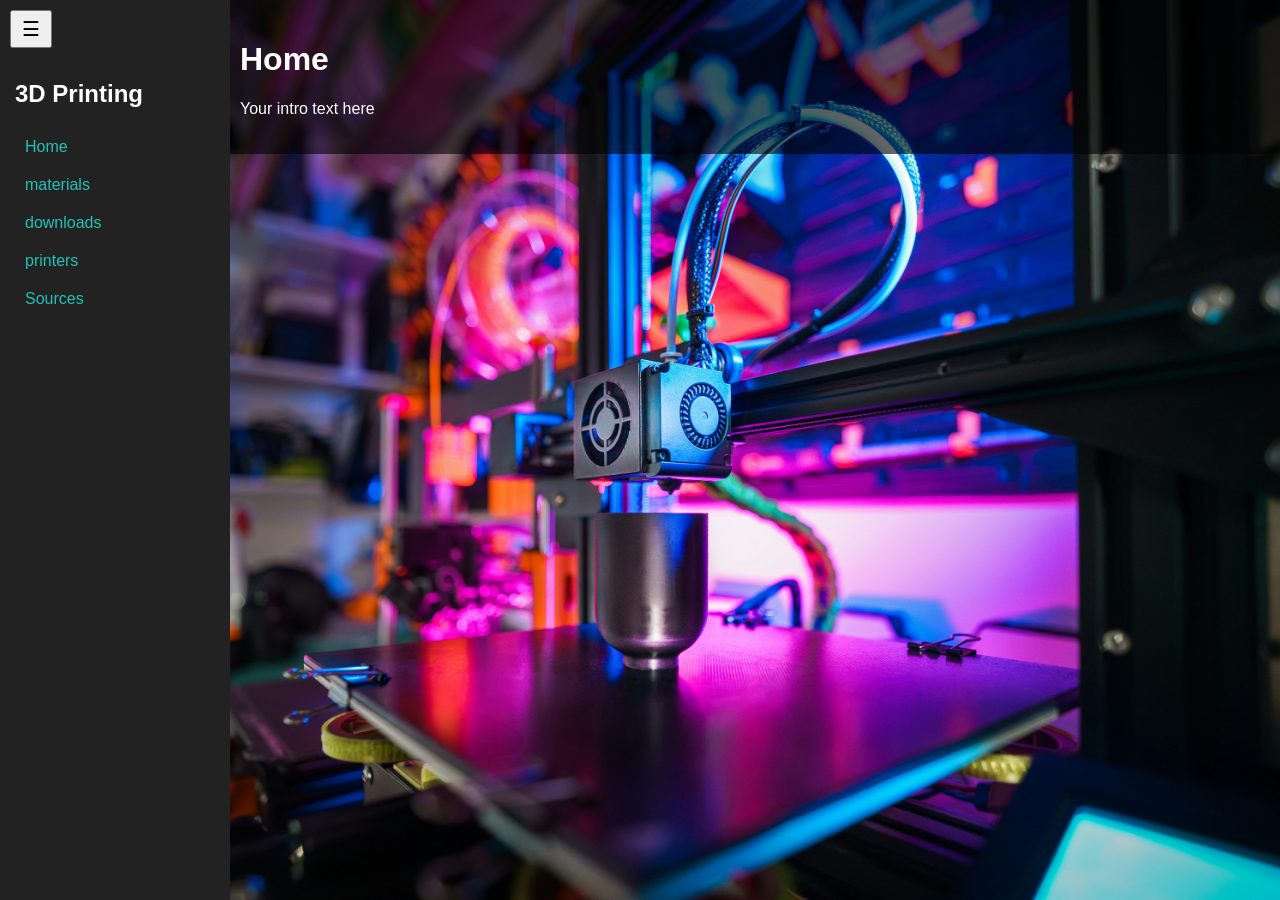
<file: englishmultimodal/index.html>
<!DOCTYPE html>
<html>
<head>
    <title>3D Printing</title>
    <link rel="stylesheet" href="style.css">
</head>
<body class="home-bg">

<button id="toggleBtn">☰</button>
<div class="sidebar" id="sidebar">
    <h2>3D Printing</h2>
    <a href="index.html">Home</a>
    <a href="material.html">materials</a>
    <a href="one.html">downloads</a>
    <a href="two.html">printers</a>
    <a href="sources.html">Sources</a>
</div>
<div class="content overlay">
    <h1>Home</h1>
    <p>Your intro text here</p>
</div>

<script>
document.getElementById("toggleBtn").onclick = function() {
    document.getElementById("sidebar").classList.toggle("collapsed");
};
</script>
</body>
</html>
</file>
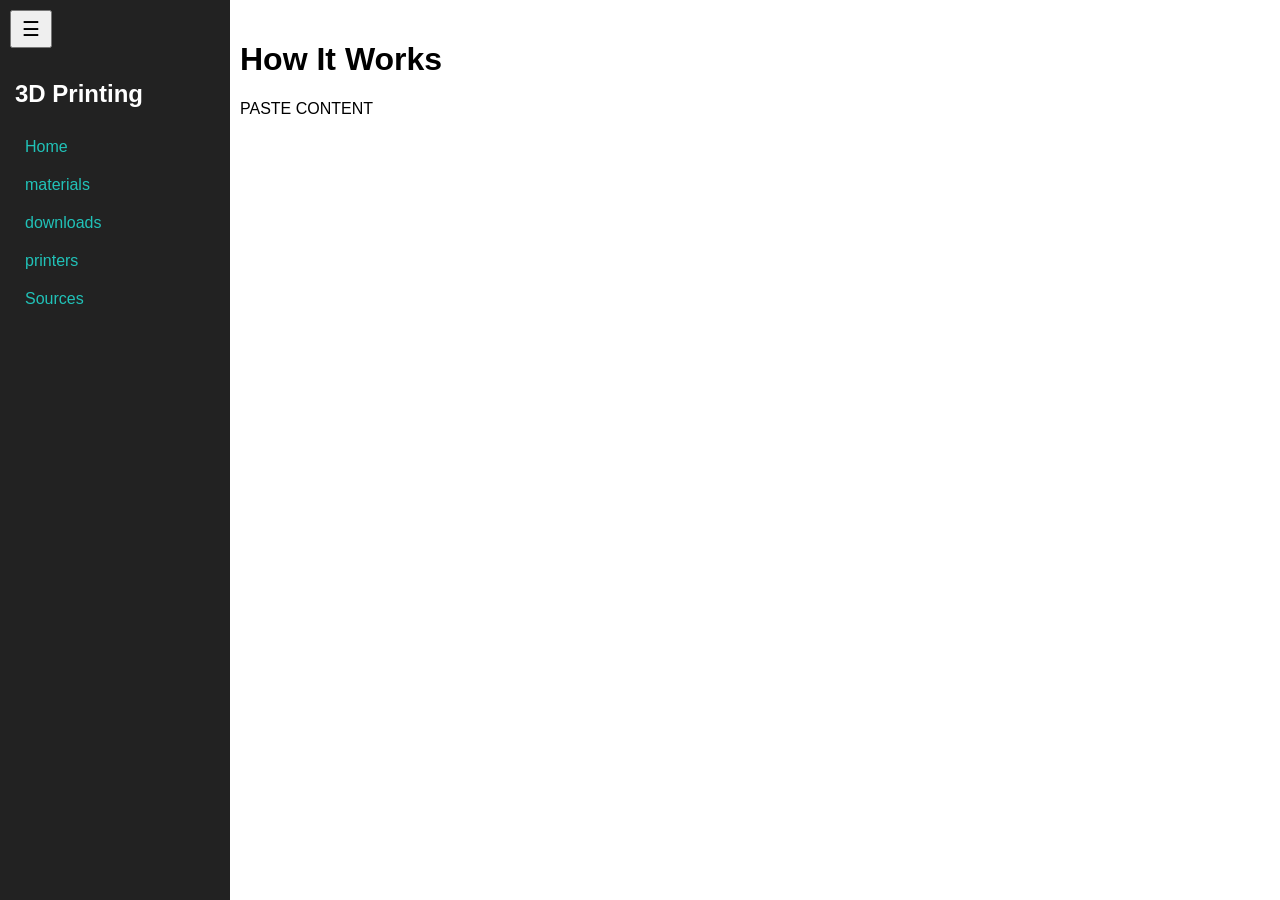
<file: material.html>
<!DOCTYPE html>
<html>
<head>
    <title>How It Works</title>
    <link rel="stylesheet" href="style.css">
</head>
<body>

<button id="toggleBtn">☰</button>
<div class="sidebar" id="sidebar">
    <h2>3D Printing</h2>
    <a href="index.html">Home</a>
    <a href="material.html">materials</a>
    <a href="one.html">downloads</a>
    <a href="two.html">printers</a>
    <a href="sources.html">Sources</a>
</div>

<div class="content">
    <h1>How It Works</h1>
    <p>PASTE CONTENT</p>
</div>
<script>
document.getElementById("toggleBtn").onclick = function() {
    document.getElementById("sidebar").classList.toggle("collapsed");
};
</script>
</body>
</html>
</file>
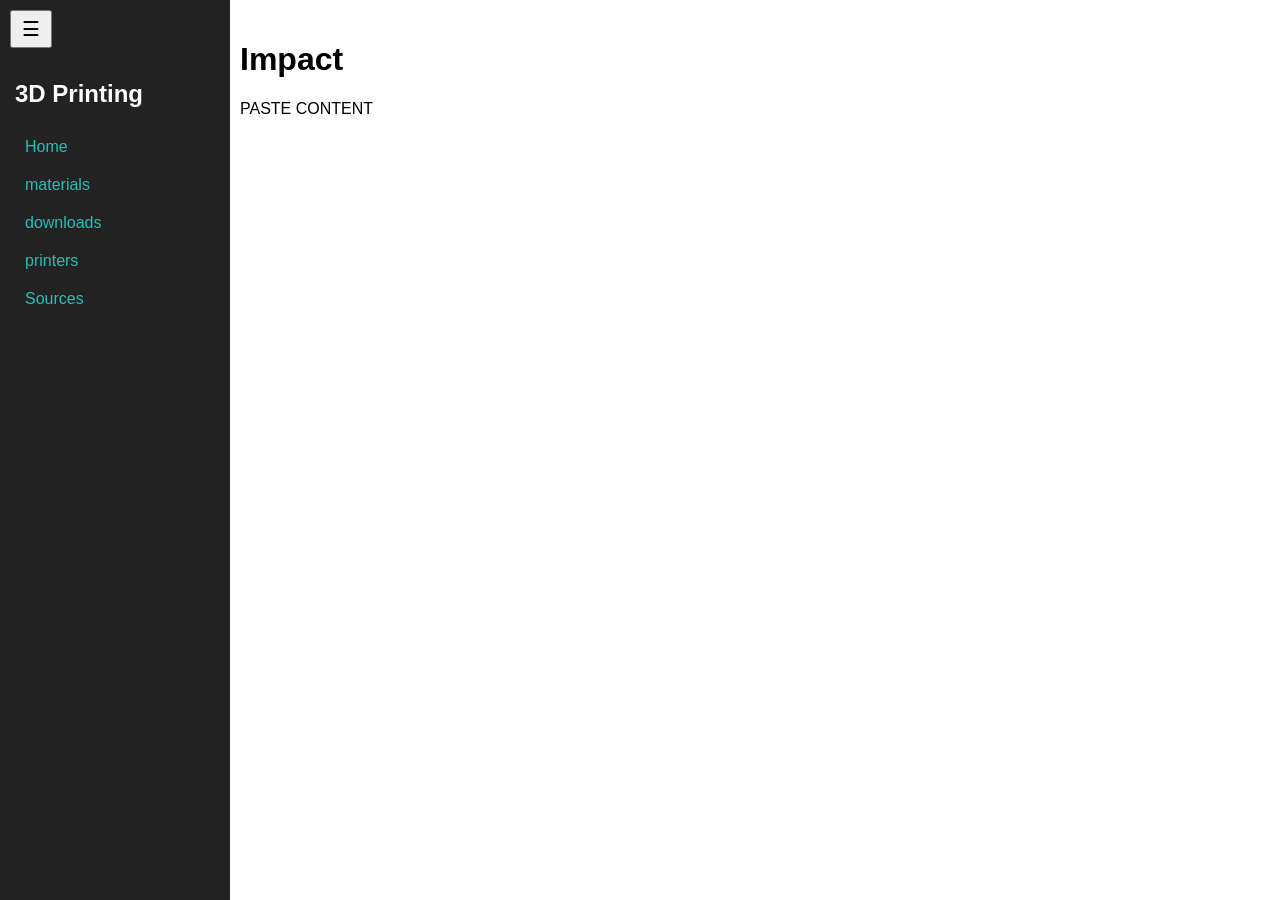
<file: one.html>
<!DOCTYPE html>
<html>
<head>
    <title>Impact</title>
    <link rel="stylesheet" href="style.css">
</head>
<body>

<button id="toggleBtn">☰</button>
<div class="sidebar" id="sidebar">
    <h2>3D Printing</h2>
    <a href="index.html">Home</a>
    <a href="material.html">materials</a>
    <a href="one.html">downloads</a>
    <a href="two.html">printers</a>
    <a href="sources.html">Sources</a>
</div>

<div class="content">
    <h1>Impact</h1>
    <p>PASTE CONTENT</p>
</div>
<script>
document.getElementById("toggleBtn").onclick = function() {
    document.getElementById("sidebar").classList.toggle("collapsed");
};
</script>
</body>
</html>
</file>
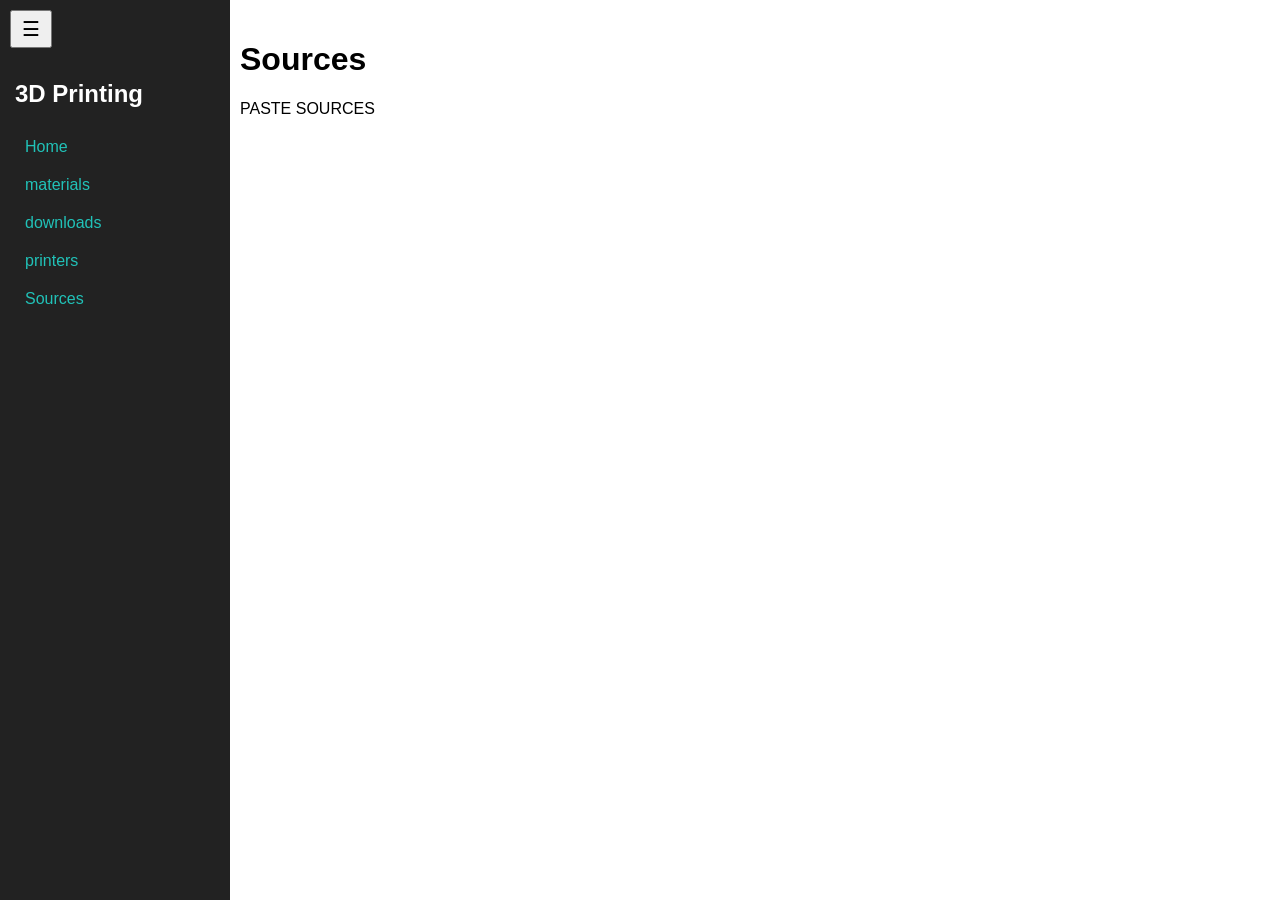
<file: sources.html>
<!DOCTYPE html>
<html>
<head>
    <title>Sources</title>
    <link rel="stylesheet" href="style.css">
</head>
<body>

<button id="toggleBtn">☰</button>
<div class="sidebar" id="sidebar">
    <h2>3D Printing</h2>
    <a href="index.html">Home</a>
    <a href="material.html">materials</a>
    <a href="one.html">downloads</a>
    <a href="two.html">printers</a>
    <a href="sources.html">Sources</a>
</div>

<div class="content">
    <h1>Sources</h1>
    <p>PASTE SOURCES</p>
</div>
<script>
document.getElementById("toggleBtn").onclick = function() {
    document.getElementById("sidebar").classList.toggle("collapsed");
};
</script>
</body>
</html>
</file>
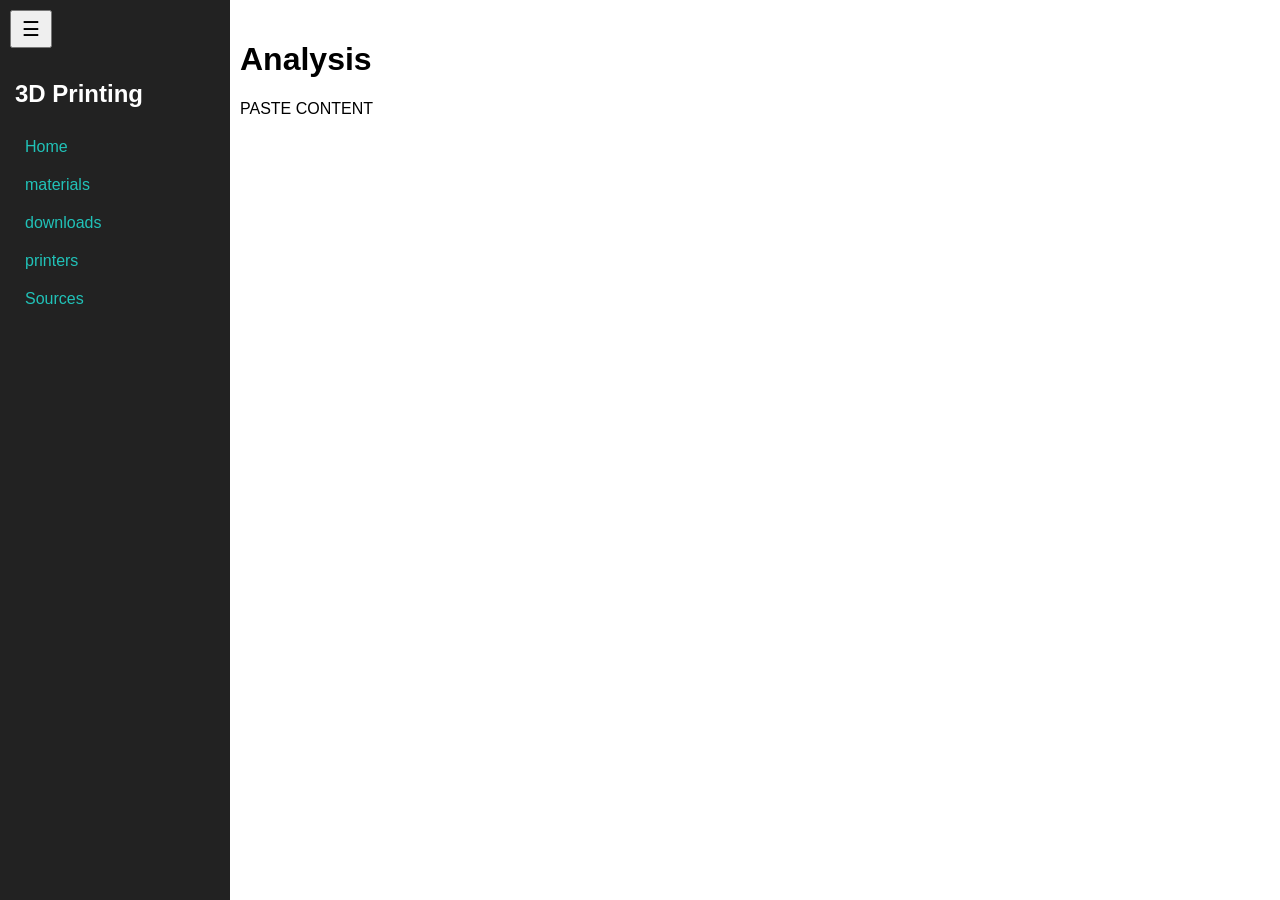
<file: two.html>
<!DOCTYPE html>
<html>
<head>
    <title>Analysis</title>
    <link rel="stylesheet" href="style.css">
</head>
<body>
<button id="toggleBtn">☰</button>
<div class="sidebar" id="sidebar">
    <h2>3D Printing</h2>
    <a href="index.html">Home</a>
    <a href="material.html">materials</a>
    <a href="one.html">downloads</a>
    <a href="two.html">printers</a>
    <a href="sources.html">Sources</a>
</div>

<div class="content">
    <h1>Analysis</h1>
    <p>PASTE CONTENT</p>
</div>
<script>
document.getElementById("toggleBtn").onclick = function() {
    document.getElementById("sidebar").classList.toggle("collapsed");
};
</script>
</body>
</html>
</file>
<file: englishmultimodal/style.css>
body {
    margin: 0;
    font-family: Arial;
}

.sidebar {
    position: fixed;
    width: 200px;
    height: 100%;
    background: #222;
    color: white;
    padding: 15px;
}

.sidebar a {
    display: block;
    color: rgb(33, 194, 184);
    padding: 10px;
    text-decoration: none;
}

.sidebar a:hover {
    background: #555;
}

.content {
    margin-left: 220px;
    padding: 20px;
}
#toggleBtn {
    position: fixed;
    top: 10px;
    left: 10px;
    z-index: 1000;
    font-size: 20px;
    padding: 5px 10px;
    cursor: pointer;
}

.sidebar {
    transition: width 0.3s;
}

.sidebar {
    padding-top: 60px; /* pushes content below the button */
}
.sidebar {
    width: 200px;
    transition: 0.3s;
    overflow: hidden;
}

.sidebar.collapsed {
    width: 60px;
}

/* Hide text when collapsed */
.sidebar.collapsed h2,
.sidebar.collapsed a {
    opacity: 0;
}

/* Adjust content when collapsed */
.content {
    margin-left: 220px;
    transition: 0.3s;
}

.sidebar.collapsed ~ .content {
    margin-left: 80px;
}

.home-bg {
    background-image: url("back.jpg"); /* or your image URL */
    background-size: cover;
    background-position: center;
    background-repeat: no-repeat;
    height: 100vh;
}
.overlay {
    background-color: rgba(0, 0, 0, 0.6);
    color: white;
    padding: 20px;
    border-radius: 10px;
}
</file>
<file: style.css>
body {
    margin: 0;
    font-family: Arial;
}

.sidebar {
    position: fixed;
    width: 200px;
    height: 100%;
    background: #222;
    color: white;
    padding: 15px;
}

.sidebar a {
    display: block;
    color: rgb(33, 194, 184);
    padding: 10px;
    text-decoration: none;
}

.sidebar a:hover {
    background: #555;
}

.content {
    margin-left: 220px;
    padding: 20px;
}
#toggleBtn {
    position: fixed;
    top: 10px;
    left: 10px;
    z-index: 1000;
    font-size: 20px;
    padding: 5px 10px;
    cursor: pointer;
}

.sidebar {
    transition: width 0.3s;
}

.sidebar {
    padding-top: 60px; /* pushes content below the button */
}
.sidebar {
    width: 200px;
    transition: 0.3s;
    overflow: hidden;
}

.sidebar.collapsed {
    width: 60px;
}

/* Hide text when collapsed */
.sidebar.collapsed h2,
.sidebar.collapsed a {
    opacity: 0;
}

/* Adjust content when collapsed */
.content {
    margin-left: 220px;
    transition: 0.3s;
}

.sidebar.collapsed ~ .content {
    margin-left: 80px;
}

.home-bg {
    background-image: url("back.jpg"); /* or your image URL */
    background-size: cover;
    background-position: center;
    background-repeat: no-repeat;
    height: 100vh;
}
.overlay {
    background-color: rgba(0, 0, 0, 0.6);
    color: white;
    padding: 20px;
    border-radius: 10px;
}
</file>
